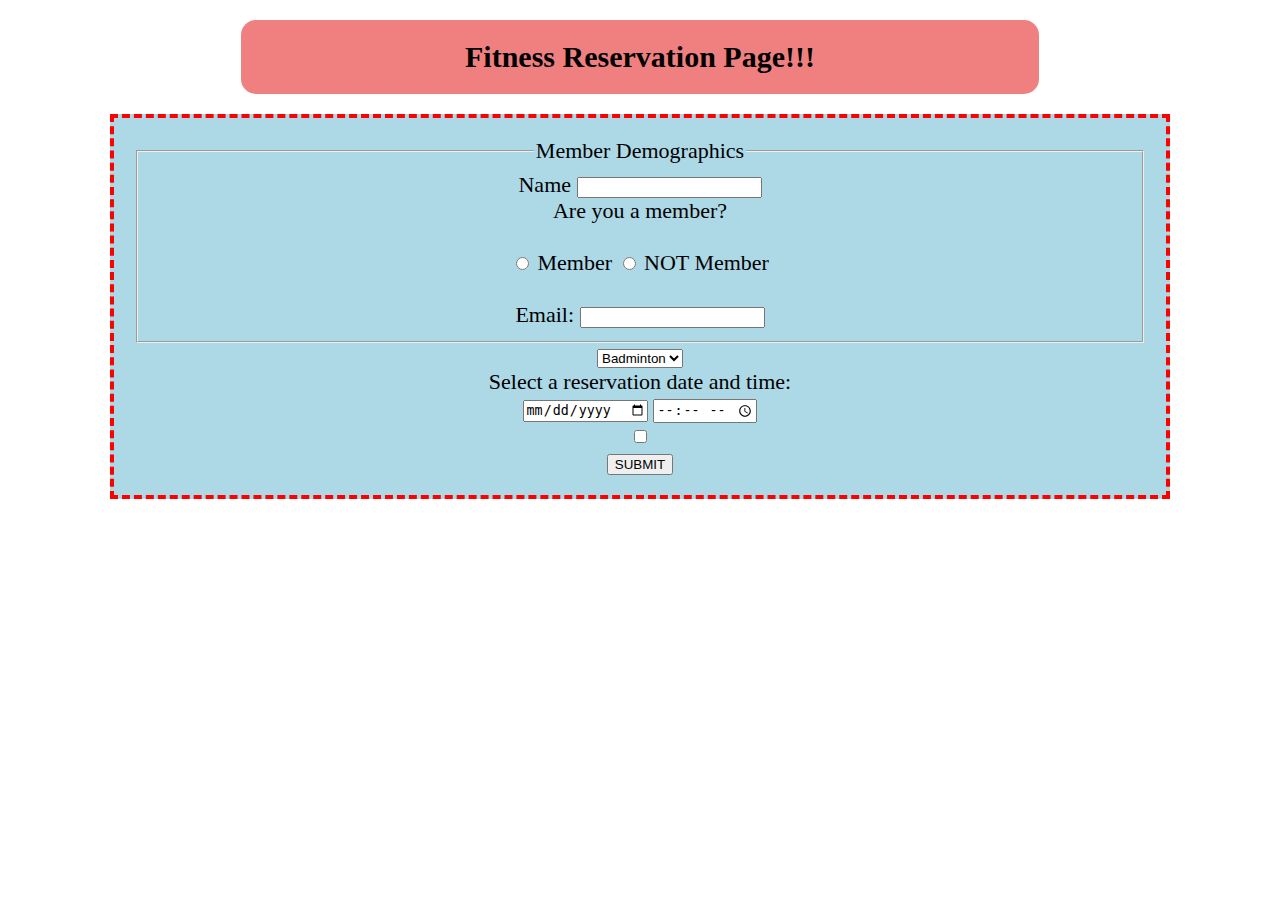
<file: 05-HTML-forms/class/index.html>
<!DOCTYPE html>
<html lang="en">
<head>
    <meta charset="UTF-8">
    <meta name="viewport" content="width=device-width, initial-scale=1.0">
    <link rel="stylesheet" href="./style.css">
    <title>Document</title>
</head>
<body>
     <!-- 
    <form action="#" method="get"">
        <fieldset>
            <legend>Personal Data</legend>
            <label for="Username">Name: </label>
            <input type="text" name= "username" placeholder="Username" required/>
            <br/>
            <label for="age">Age: </label>
            <input type="number" name = "age" placeholder="number only" />
            <br>
            <input type="tel" id = "phone" name = "phone" pattern="[0-9]{3}-[0-9]{3}-[0-9]{4}" placeholder= "123-123-1234" />
            <br>
            <label for="gender">Gender</label>
            <input type ="radio" name="gender" value = "male">Male
            <input type ="radio" name="gender" value = "female">Female
        </fieldset>
        <br/>
        <input type="checkbox" name = "terms-conditions"  /> Terms and Conditions
        <br/>
        <label for="age">Password: </label>
        <input type="password" name = "password" placeholder="Password"/>
        <br/>
        <label for="age">Data: </label>
        <input type="range" name="data" id="rangeID" min="0" max="100" />
        <br/>
        <label for="age">Color: </label>
        <input type="color" name="color" id="color" />
        <br/>
        <button>Submit</button>
        <input type="submit" value = "send">
        <input type="button" value = "send">
    </form>
     -->

     <div id = "logo"> Fitness Reservation Page!!!</div>
        <main>
            <form action="#">
                <fieldset>
                    <legend>Member Demographics</legend>
                    <label for="name">Name</label>
                    <input type="text" name = "name" />
                    <br>
                    <text>Are you a member?</text>
                    <br>
                    <br>
                    <input type="radio" name = "member" value="yes">
                    <label for="member">Member</label>
                    <input type="radio" name = "member" value="no">
                    <label for="member">NOT Member</label>
                    <br>
                    <br>
                    <label for="email">Email:</label>
                    <input type="email" name="email">
                    <br>
                </fieldset>
                <select name="sport" id="sport">
                    <option value="Badminton">Badminton</option>
                    <option value="Soccer">Soccer</option>
                    <option value="Basketball">Basketball</option>
                </select>
                <br>
                <text>Select a reservation date and time: </text>
                <br>
                <input type="date" name="date" id = "date">
                <input type="time" name="time" id = "time">
                <br>
                <label for="terms"></label>
                <input type="checkbox" id = "terms" name = "terms">
                <br>
                <button>SUBMIT</button>
                <br>
            </form>
        </main>
</body>
</html>
</file>
<file: 05-HTML-forms/class/style.css>
body {
    text-align: center;
}

#logo {
    background-color: lightcoral;
    font-size: 30px;
    font-weight: bold;
    width: 60%;
    margin: 20px auto;
    padding: 20px;
    border-radius: 15px;
}

main {
    width: 80%;
    margin: auto;
    font-size: 22px;
    background-color: lightblue;
    border: 4px dashed red;
    padding: 20px;
}
</file>
